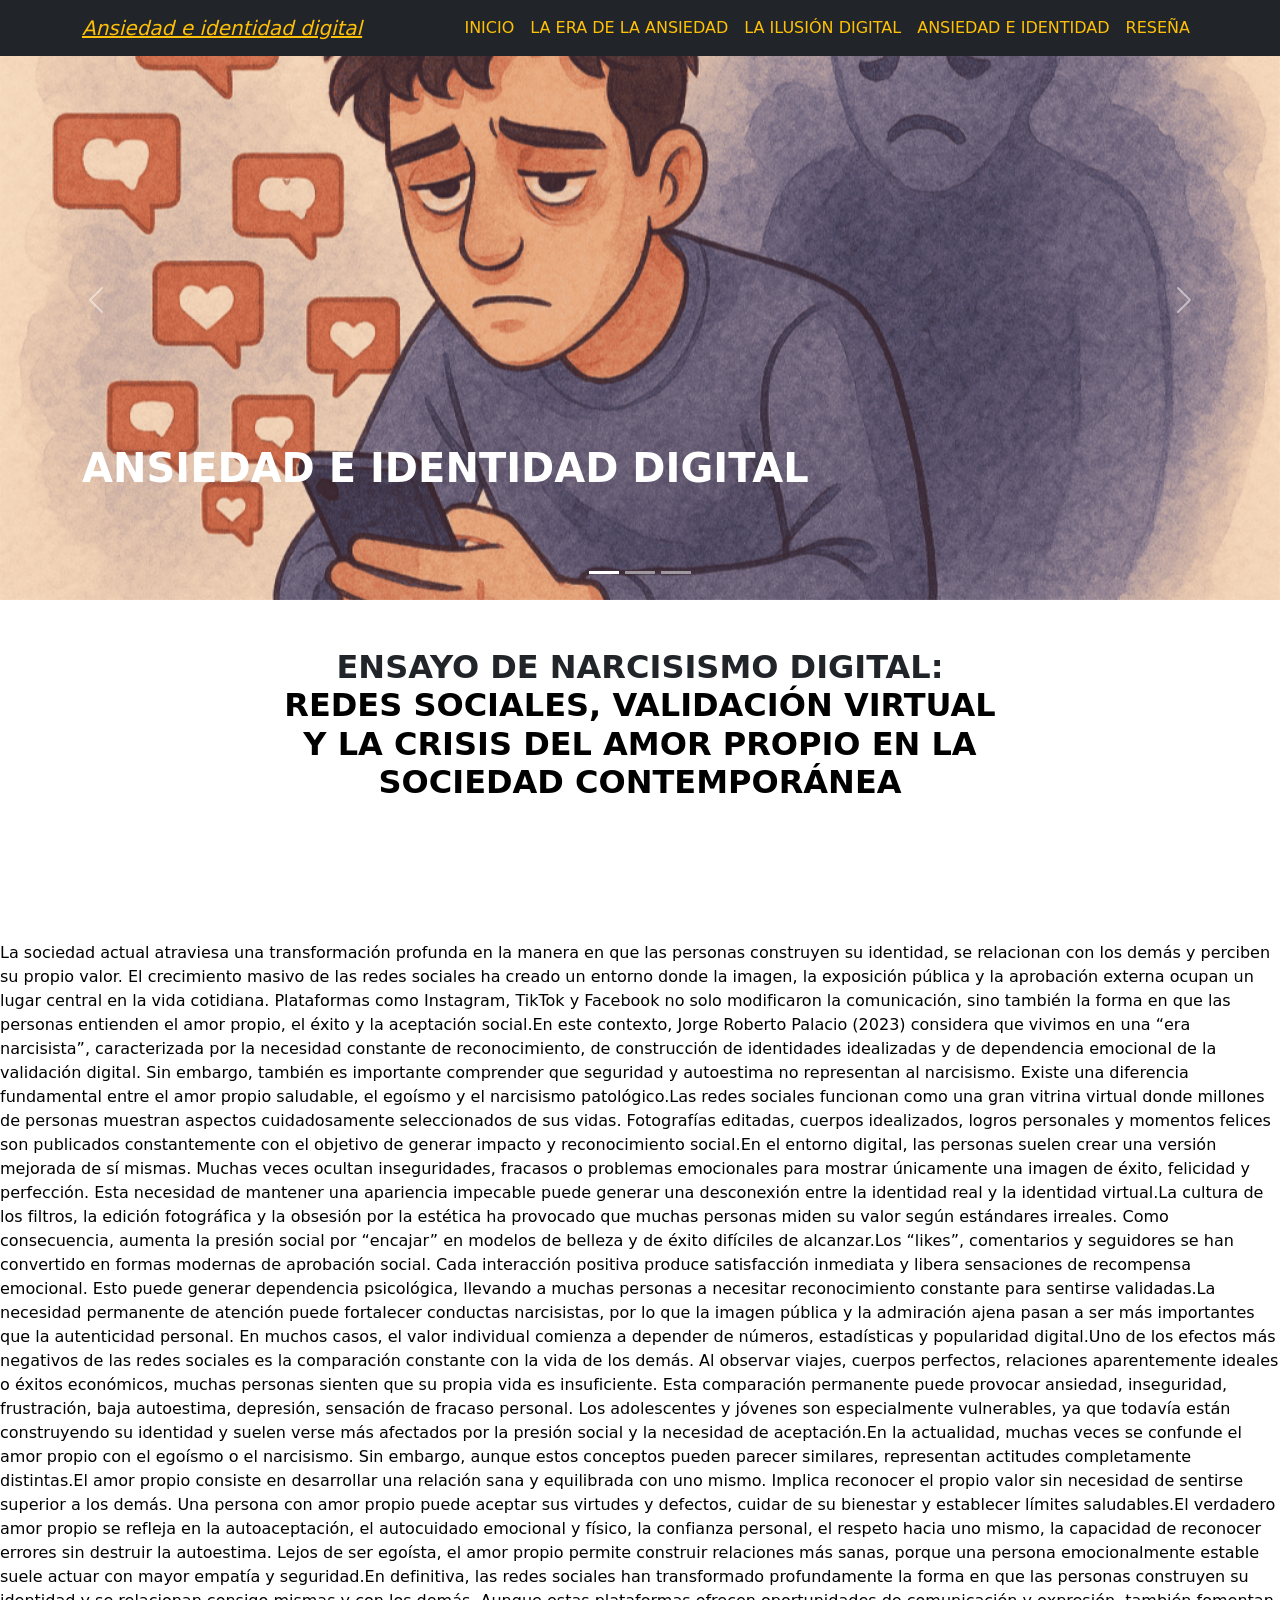
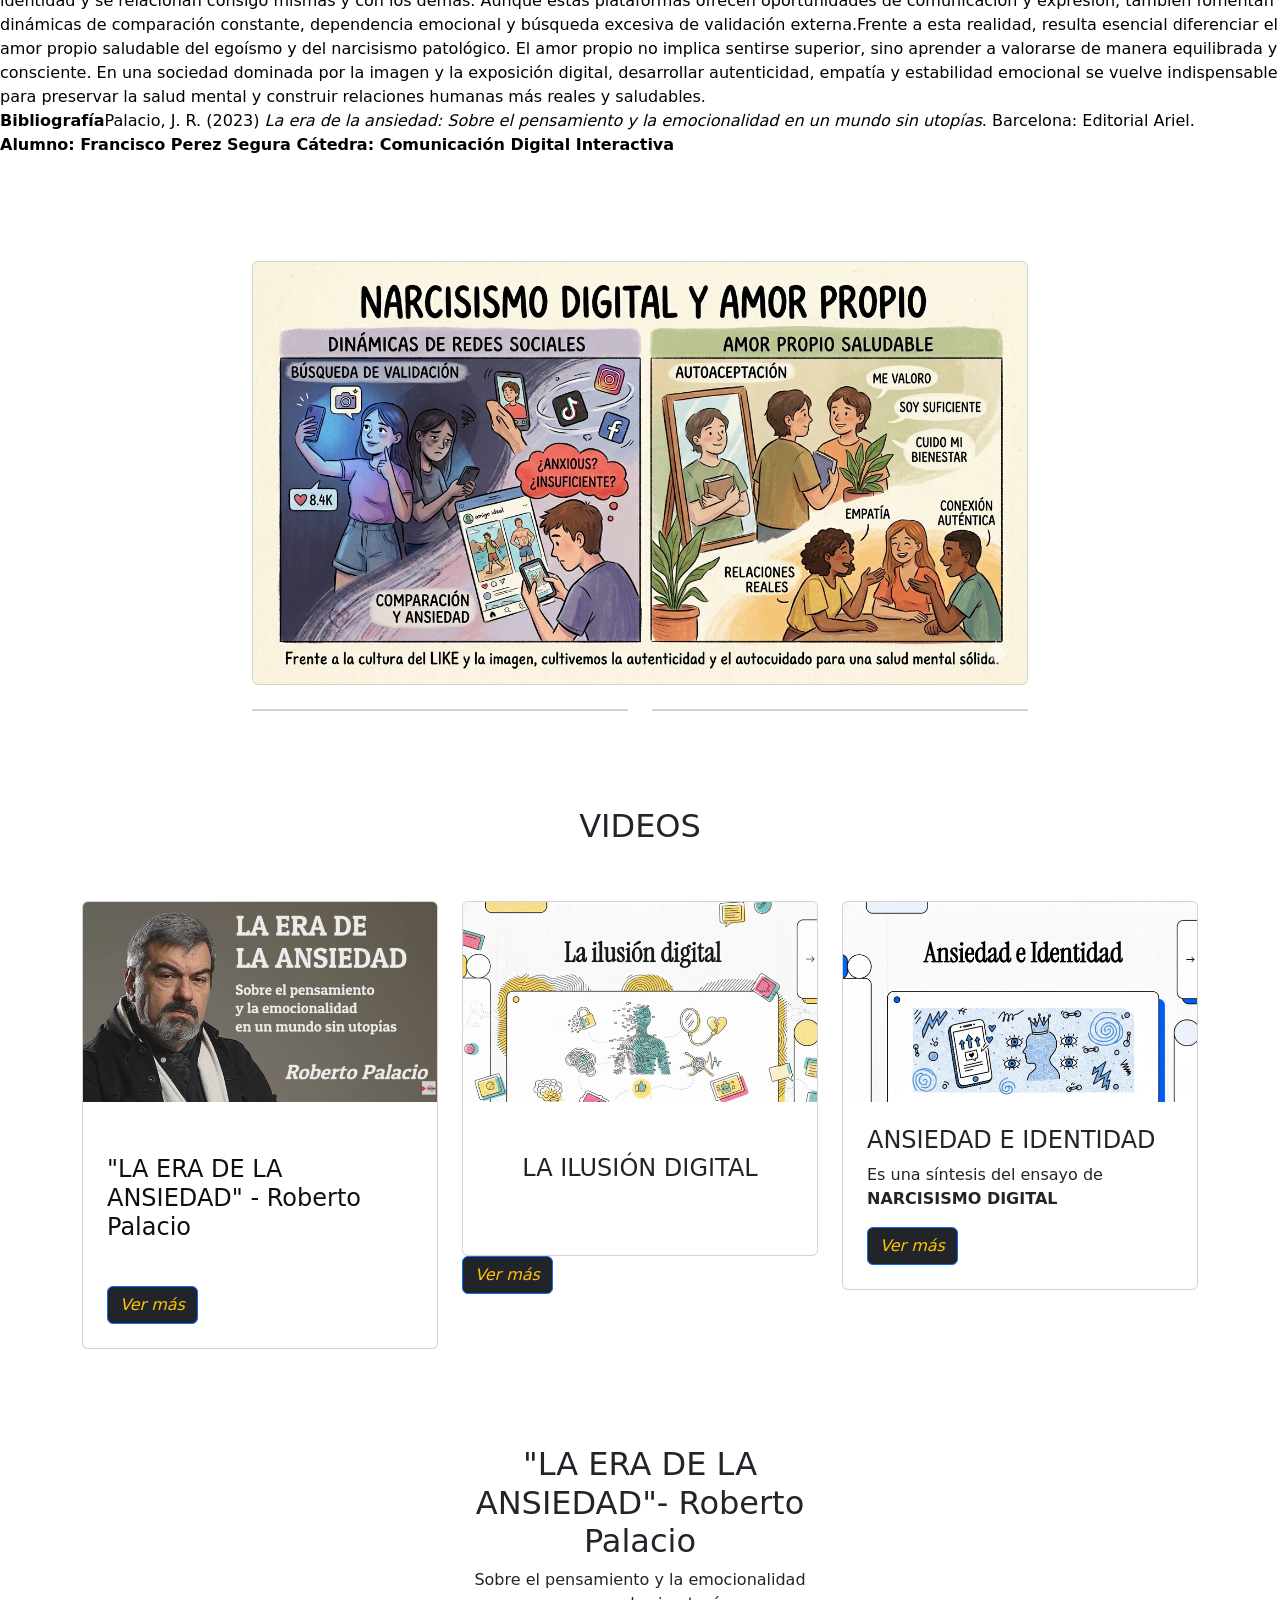
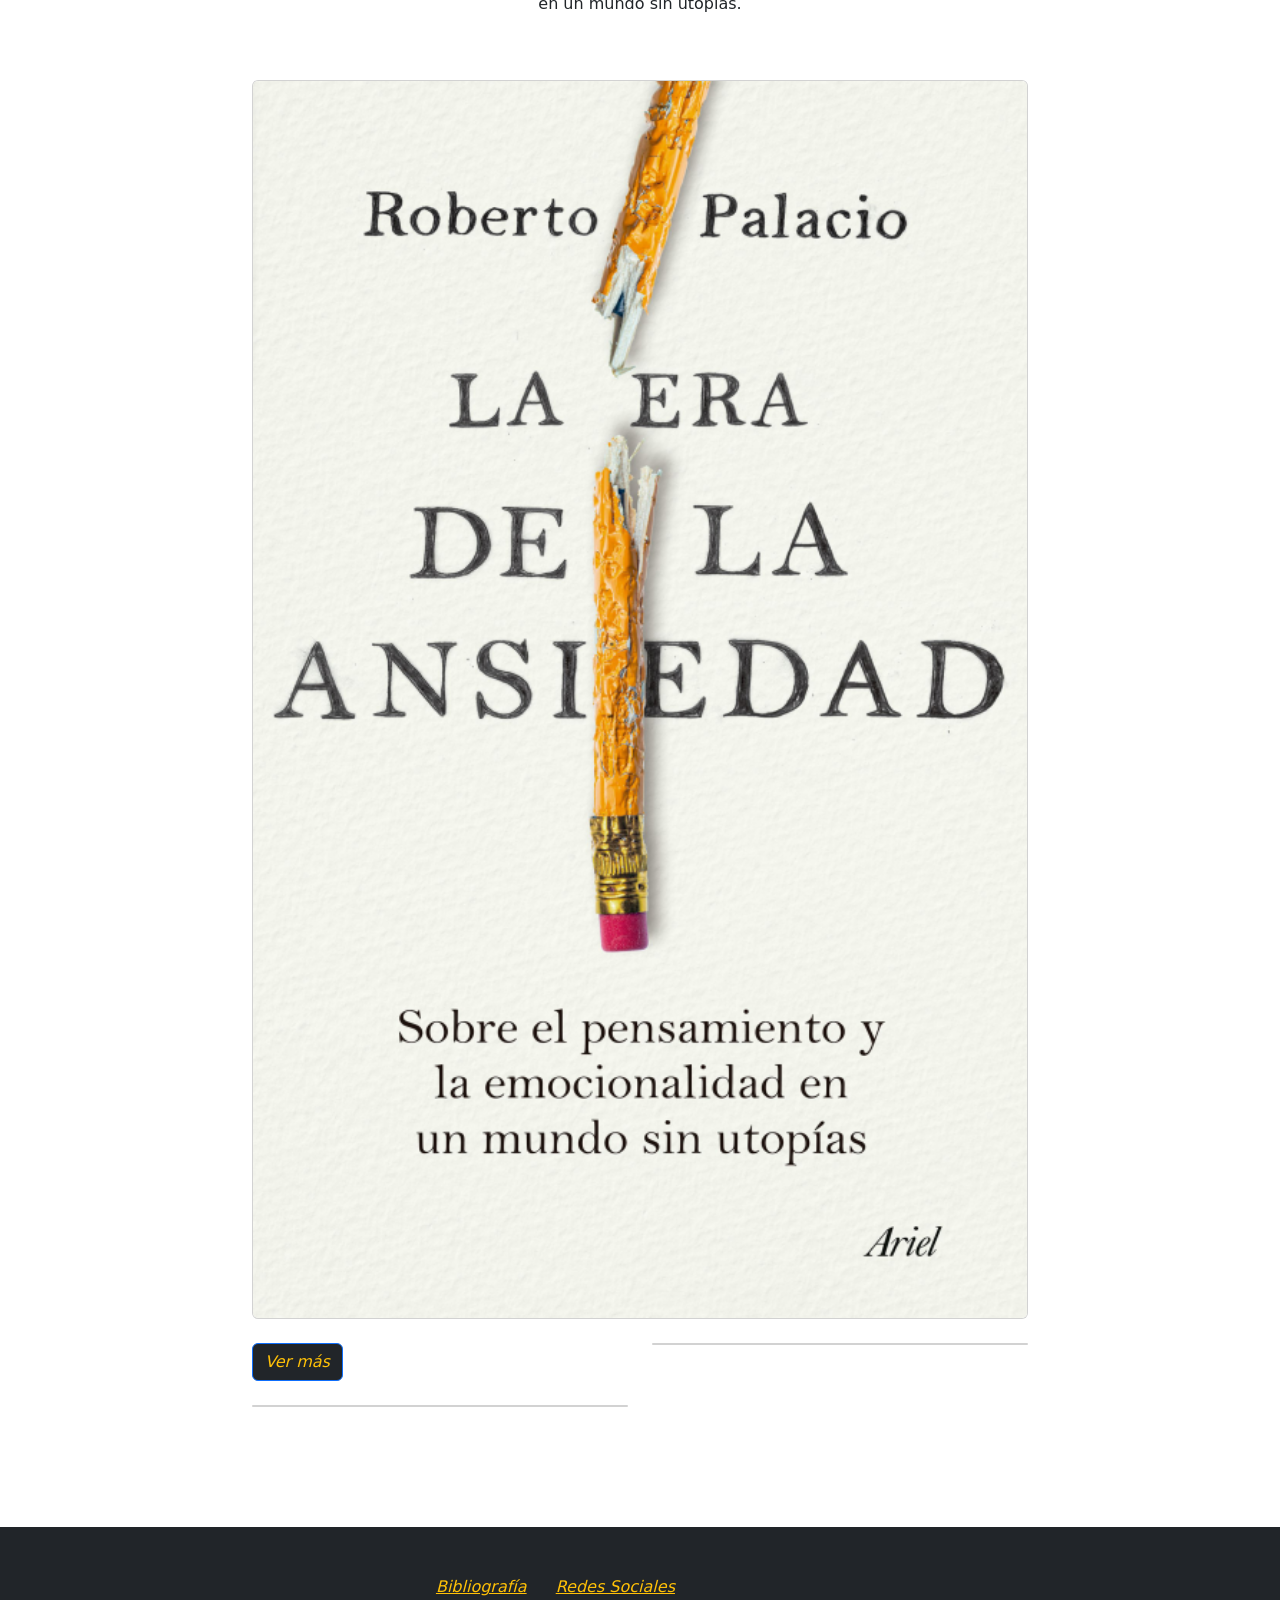
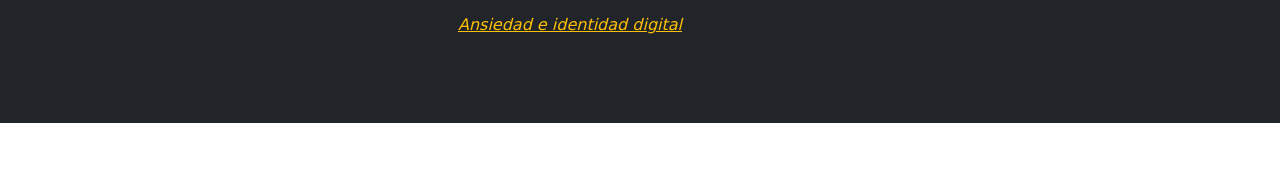
<file: index.html>
<!DOCTYPE html>
<html data-bs-theme="light" lang="es-419">

<head>
    <meta charset="utf-8">
    <meta name="viewport" content="width=device-width, initial-scale=1.0, shrink-to-fit=no">
    <title>TRABAJO FINAL FRAN</title>
    <link rel="stylesheet" href="assets/bootstrap/css/bootstrap.min.css">
    <link rel="stylesheet" href="assets/fonts/font-awesome.min.css">
    <link rel="stylesheet" href="assets/css/bss-overrides.css">
    <link rel="stylesheet" href="assets/css/Navbar-Centered-Links-icons.css">
    <link rel="stylesheet" href="assets/css/responsive-video-youtube.css">
    <link rel="stylesheet" href="assets/css/Responsive-Youtube-Embed.css">
</head>

<body>
    <div class="carousel slide" data-bs-ride="carousel" id="carousel-1" style="height: 600px;">
        <div class="carousel-inner h-100">
            <div class="carousel-item active h-100"><img class="object-fit-cover w-100 d-block position-absolute h-100" src="assets/img/Narcisismo-en-la-era-digital-y-Terapia-Cognitivo-Conductual-1-1024x683.png" alt="Slide Image" style="z-index: -1;">
                <div class="container d-flex h-100 flex-column justify-content-center">
                    <div class="row">
                        <div class="col-md-6 col-lg-9 col-xl-4 offset-md-2">
                            <div style="max-width: 350px;"></div>
                        </div>
                    </div>
                    <h1 class="text-uppercase fw-bold text-white mt-10 pt-10 mb-0 pb-0">ANSIEDAD E IDENTIDAD DIGITAL</h1>
                    <nav class="navbar navbar-expand-lg fixed-top bg-dark navbar-dark" id="mainNav">
                        <div class="container"><a class="navbar-brand fw-lighter fst-italic text-decoration-underline lh-sm link-warning" href="#page-top">Ansiedad e identidad digital</a><button class="navbar-toggler" data-bs-toggle="collapse" data-bs-target="#navbarResponsive" type="button" aria-controls="navbarResponsive" aria-expanded="false" aria-label="Toggle navigation"><i class="fa fa-bars"></i></button>
                            <div class="collapse navbar-collapse" id="navbarResponsive">
                                <ul class="navbar-nav ms-auto text-uppercase">
                                    <li class="nav-item"><a class="nav-link link-warning" href="index.html">Inicio</a></li>
                                    <li class="nav-item"><a class="nav-link link-warning" href="La%20era%20de%20la%20ansiedad.html">la era de la ansiedad</a></li>
                                    <li class="nav-item"></li>
                                    <li class="nav-item"><a class="nav-link link-warning" href="La%20ilusión%20digital.html">La ilusión digital</a></li>
                                    <li class="nav-item"><a class="nav-link link-warning" href="Ansiedad%20e%20Identidad.html">ansiedad e identidad</a></li>
                                    <li class="nav-item"><a class="nav-link link-warning" href="Reseña.html">Reseña</a></li>
                                </ul>
                            </div>
                        </div>
                    </nav>
                </div>
            </div>
            <div class="carousel-item h-100"><img class="object-fit-cover w-100 d-block position-absolute h-100" src="assets/img/2872668ead0c470dfb7cdca3e6be1fa1.jpg" alt="Slide Image" style="z-index: -1;">
                <div class="container d-flex h-100 flex-column justify-content-center">
                    <div class="row">
                        <div class="col-md-6 col-lg-10 col-xl-4 offset-md-2">
                            <div style="max-width: 350px;"></div>
                        </div>
                    </div>
                    <h1 class="text-uppercase fw-bold text-white mt-10 pt-10 pb-3">ANSIEDAD E IDENTIDAD DIGITAL</h1>
                    <div class="collapse navbar-collapse" id="navcol-5">
                        <ul class="nav nav-tabs ms-auto">
                            <li class="nav-item"><a class="nav-link active" href="#">First Item</a></li>
                            <li class="nav-item"><a class="nav-link" href="#">Second Item</a></li>
                            <li class="nav-item"><a class="nav-link" href="#">Third Item</a></li>
                        </ul><a class="btn btn-primary ms-md-2" role="button" href="#">Button</a>
                    </div>
                    <nav class="navbar navbar-expand-lg fixed-top bg-dark navbar-dark" id="mainNav">
                        <div class="container"><a class="navbar-brand fw-lighter fst-italic text-decoration-underline lh-sm link-warning" href="#page-top">Ansiedad e identidad digital</a><button class="navbar-toggler" data-bs-toggle="collapse" data-bs-target="#navbarResponsive" type="button" aria-controls="navbarResponsive" aria-expanded="false" aria-label="Toggle navigation"><i class="fa fa-bars"></i></button>
                            <div class="collapse navbar-collapse" id="navbarResponsive">
                                <ul class="navbar-nav ms-auto text-uppercase">
                                    <li class="nav-item"><a class="nav-link link-warning" href="index.html">Inicio</a></li>
                                    <li class="nav-item"><a class="nav-link link-warning" href="La%20era%20de%20la%20ansiedad.html">la era de la ansiedad</a></li>
                                    <li class="nav-item"></li>
                                    <li class="nav-item"><a class="nav-link link-warning" href="La%20ilusión%20digital.html">La ilusión digital</a></li>
                                    <li class="nav-item"><a class="nav-link link-warning" href="Ansiedad%20e%20Identidad.html">ansiedad e identidad</a></li>
                                    <li class="nav-item"><a class="nav-link link-warning" href="Reseña.html">Reseña</a></li>
                                </ul>
                            </div>
                        </div>
                    </nav>
                </div>
            </div>
            <div class="carousel-item h-100"><img class="object-fit-cover w-100 d-block position-absolute h-100" src="assets/img/230629-aca6-f2-segundo-foro-universitario-violencia-digital.jpg" alt="Slide Image" style="z-index: -1;">
                <div class="container text-warning d-flex h-100 flex-column justify-content-center">
                    <div class="row">
                        <div class="col-md-6 col-lg-10 col-xl-4 offset-md-2">
                            <div style="max-width: 350px;"></div>
                        </div>
                    </div>
                    <p class="text-light mt-3 mb-3"></p>
                    <h1 class="text-uppercase fw-bold text-reset text-white mt-10 pt-0 mb-0 pb-0">ANSIEDAD E IDENTIDAD DIGITAL</h1>
                </div>
                <nav class="navbar navbar-expand-lg fixed-top bg-dark navbar-dark" id="mainNav">
                    <div class="container"><a class="navbar-brand fw-lighter fst-italic text-decoration-underline lh-sm link-warning" href="#page-top">Ansiedad e identidad digital</a><button class="navbar-toggler" data-bs-toggle="collapse" data-bs-target="#navbarResponsive" type="button" aria-controls="navbarResponsive" aria-expanded="false" aria-label="Toggle navigation"><i class="fa fa-bars"></i></button>
                        <div class="collapse navbar-collapse" id="navbarResponsive">
                            <ul class="navbar-nav ms-auto text-uppercase">
                                <li class="nav-item"><a class="nav-link link-warning" href="index.html">Inicio</a></li>
                                <li class="nav-item"><a class="nav-link link-warning" href="La%20era%20de%20la%20ansiedad.html">la era de la ansiedad</a></li>
                                <li class="nav-item"></li>
                                <li class="nav-item"><a class="nav-link link-warning" href="La%20ilusión%20digital.html">La ilusión digital</a></li>
                                <li class="nav-item"><a class="nav-link link-warning" href="Ansiedad%20e%20Identidad.html">ansiedad e identidad</a></li>
                                <li class="nav-item"><a class="nav-link link-warning" href="Reseña.html">Reseña</a></li>
                            </ul>
                        </div>
                    </div>
                </nav>
            </div>
        </div>
        <div><a class="carousel-control-prev" role="button" data-bs-slide="prev" href="#carousel-1"><span class="carousel-control-prev-icon"></span><span class="visually-hidden">Previous</span></a><a class="carousel-control-next" role="button" data-bs-slide="next" href="#carousel-1"><span class="carousel-control-next-icon"></span><span class="visually-hidden">Next</span></a></div>
        <div class="carousel-indicators"><button type="button" data-bs-target="#carousel-1" data-bs-slide-to="0" class="active"></button> <button type="button" data-bs-target="#carousel-1" data-bs-slide-to="1"></button> <button type="button" data-bs-target="#carousel-1" data-bs-slide-to="2"></button></div>
    </div>
    <section class="pt-4 mb-0 pb-5 py-xl-5">
        <div class="container h-100">
            <div class="row h-100">
                <div class="col-md-10 col-xl-8 text-center d-flex d-sm-flex d-md-flex justify-content-center align-items-center justify-content-md-start align-items-md-center justify-content-xl-center mx-auto">
                    <div>
                        <h2 class="text-uppercase fw-bold text-center mt-0 mb-0">ENSAYO DE NARCISISMO DIGITAL:<br><span style="color: rgb(0, 0, 0); background-color: transparent;">redes sociales, validación virtual y la crisis del amor propio en la sociedad contemporánea</span><br><br><br>&nbsp;</h2>
                    </div>
                </div>
            </div>
        </div>
        <p class="text-start mt-0 mb-2 pb-0"><br><span style="color: rgb(0, 0, 0); background-color: transparent;">La sociedad actual atraviesa una transformación profunda en la manera en que las personas construyen su identidad, se relacionan con los demás y perciben su propio valor. El crecimiento masivo de las redes sociales ha creado un entorno donde la imagen, la exposición pública y la aprobación externa ocupan un lugar central en la vida cotidiana. Plataformas como Instagram, TikTok y Facebook no solo modificaron la comunicación, sino también la forma en que las personas entienden el amor propio, el éxito y la aceptación social.En este contexto, Jorge Roberto Palacio (2023) considera que vivimos en una “era narcisista”, caracterizada por la necesidad constante de reconocimiento, de construcción de identidades idealizadas y de dependencia emocional de la validación digital. Sin embargo, también es importante comprender que seguridad y autoestima no representan al narcisismo. Existe una diferencia fundamental entre el amor propio saludable, el egoísmo y el narcisismo patológico.Las redes sociales funcionan como una gran vitrina virtual donde millones de personas muestran aspectos cuidadosamente seleccionados de sus vidas. Fotografías editadas, cuerpos idealizados, logros personales y momentos felices son publicados constantemente con el objetivo de generar impacto y reconocimiento social.En el entorno digital, las personas suelen crear una versión mejorada de sí mismas. Muchas veces ocultan inseguridades, fracasos o problemas emocionales para mostrar únicamente una imagen de éxito, felicidad y perfección. Esta necesidad de mantener una apariencia impecable puede generar una desconexión entre la identidad real y la identidad virtual.La cultura de los filtros, la edición fotográfica y la obsesión por la estética ha provocado que muchas personas miden su valor según estándares irreales. Como consecuencia, aumenta la presión social por “encajar” en modelos de belleza y de éxito difíciles de alcanzar.Los “likes”, comentarios y seguidores se han convertido en formas modernas de aprobación social. Cada interacción positiva produce satisfacción inmediata y libera sensaciones de recompensa emocional. Esto puede generar dependencia psicológica, llevando a muchas personas a necesitar reconocimiento constante para sentirse validadas.La necesidad permanente de atención puede fortalecer conductas narcisistas, por lo que la imagen pública y la admiración ajena pasan a ser más importantes que la autenticidad personal. En muchos casos, el valor individual comienza a depender de números, estadísticas y popularidad digital.Uno de los efectos más negativos de las redes sociales es la comparación constante con la vida de los demás. Al observar viajes, cuerpos perfectos, relaciones aparentemente ideales o éxitos económicos, muchas personas sienten que su propia vida es insuficiente. Esta comparación permanente puede provocar ansiedad, inseguridad, frustración, baja autoestima, depresión, sensación de fracaso personal.&nbsp;Los adolescentes y jóvenes son especialmente vulnerables, ya que todavía están construyendo su identidad y suelen verse más afectados por la presión social y la necesidad de aceptación.En la actualidad, muchas veces se confunde el amor propio con el egoísmo o el narcisismo. Sin embargo, aunque estos conceptos pueden parecer similares, representan actitudes completamente distintas.El amor propio consiste en desarrollar una relación sana y equilibrada con uno mismo. Implica reconocer el propio valor sin necesidad de sentirse superior a los demás. Una persona con amor propio puede aceptar sus virtudes y defectos, cuidar de su bienestar y establecer límites saludables.El verdadero amor propio se refleja en la autoaceptación, el autocuidado emocional y físico, la confianza personal, el respeto hacia uno mismo, la capacidad de reconocer errores sin destruir la autoestima.&nbsp;Lejos de ser egoísta, el amor propio permite construir relaciones más sanas, porque una persona emocionalmente estable suele actuar con mayor empatía y seguridad.En definitiva, las redes sociales han transformado profundamente la forma en que las personas construyen su identidad y se relacionan consigo mismas y con los demás. Aunque estas plataformas ofrecen oportunidades de comunicación y expresión, también fomentan dinámicas de comparación constante, dependencia emocional y búsqueda excesiva de validación externa.Frente a esta realidad, resulta esencial diferenciar el amor propio saludable del egoísmo y del narcisismo patológico. El amor propio no implica sentirse superior, sino aprender a valorarse de manera equilibrada y consciente.&nbsp;En una sociedad dominada por la imagen y la exposición digital, desarrollar autenticidad, empatía y estabilidad emocional se vuelve indispensable para preservar la salud mental y construir relaciones humanas más reales y saludables.</span><br><strong><span style="color: rgb(0, 0, 0); background-color: transparent;">Bibliografía</span></strong><span style="color: rgb(0, 0, 0); background-color: transparent;">Palacio, J. R. (2023) </span><em><span style="color: rgb(0, 0, 0); background-color: transparent;">La era de la ansiedad: Sobre el pensamiento y la emocionalidad en un mundo sin utopías</span></em><span style="color: rgb(0, 0, 0); background-color: transparent;">. Barcelona: Editorial Ariel.</span><br><strong><span style="color: rgb(0, 0, 0); background-color: transparent;">Alumno: Francisco Perez Segura&nbsp;Cátedra: Comunicación Digital Interactiva</span></strong><br><br><br></p>
        <div class="container d-flex flex-column align-items-center py-4 py-xl-5">
            <div class="row gy-4 w-100" style="max-width: 800px;">
                <div class="col-12">
                    <div class="card"><img class="card-img w-100 d-block" src="assets/img/imagen%20para%20tp7.png">
                        <div class="card-img-overlay text-center d-flex flex-column justify-content-center align-items-center p-4"></div>
                    </div>
                </div>
                <div class="col-12 col-md-6">
                    <div class="card"></div>
                </div>
                <div class="col-12 col-md-6">
                    <div class="card"></div>
                </div>
            </div>
        </div>
        <div class="container py-4 py-xl-5">
            <div class="row mb-5">
                <div class="col-md-8 col-xl-6 text-center mx-auto">
                    <h2>VIDEOS</h2>
                </div>
            </div>
            <div class="row gy-4 row-cols-1 row-cols-md-2 row-cols-xl-3">
                <div class="col">
                    <div class="card"><img class="object-fit-cover card-img-top w-100 d-block" style="height: 200px;" src="assets/img/Captura%20de%20pantalla%202026-06-15%20020730.png">
                        <div class="card-body p-4">
                            <h4 class="pb-2 card-title"><br><span style="color: rgb(15, 15, 15);">"LA ERA DE LA ANSIEDAD" - Roberto Palacio</span><br><br></h4><a class="btn btn-primary fw-light fst-italic link-warning text-bg-dark" role="button" href="La%20era%20de%20la%20ansiedad.html">Ver más</a>
                        </div>
                    </div>
                </div>
                <div class="col">
                    <div class="card text-center"><img class="object-fit-cover card-img-top w-100 d-block" style="height: 200px;" src="assets/img/Captura%20de%20pantalla%202026-06-15%20023126.png">
                        <div class="card-body p-4"></div>
                        <h4 class="mt-1 pt-0 mb-5 pb-4">LA ILUSIÓN DIGITAL</h4>
                    </div><a class="btn btn-primary fw-light fst-italic link-warning text-bg-dark" role="button" href="La%20ilusión%20digital.html" target="_blank">Ver más</a>
                </div>
                <div class="col">
                    <div class="card"><img class="object-fit-cover card-img-top w-100 d-block" style="height: 200px;" src="assets/img/Captura%20de%20pantalla%202026-06-15%20024325.png">
                        <div class="card-body p-4">
                            <h4 class="card-title">ANSIEDAD E IDENTIDAD</h4>
                            <p class="card-text">Es una síntesis del ensayo de <strong>NARCISISMO DIGITAL</strong></p><a class="btn btn-primary fw-light fst-italic link-warning text-bg-dark" role="button" href="Ansiedad%20e%20Identidad.html">Ver más</a>
                        </div>
                    </div>
                </div>
            </div>
        </div>
        <div class="container d-flex flex-column align-items-center py-4 py-xl-5">
            <div class="row mb-5">
                <div class="col-md-8 col-xl-6 text-center mx-auto">
                    <h2>"LA ERA DE LA ANSIEDAD"- Roberto Palacio</h2>
                    <p>Sobre el pensamiento y la emocionalidad en un mundo sin utopías.</p>
                </div>
            </div>
            <div class="row gy-4 w-100" style="max-width: 800px;">
                <div class="col-12">
                    <div class="card"><img class="card-img w-100 d-block" src="assets/img/Captura%20de%20pantalla%202026-06-15%20092531.png">
                        <div class="card-img-overlay text-center d-flex flex-column justify-content-center align-items-center p-4"></div>
                    </div>
                </div>
                <div class="col"><a class="btn btn-primary fw-light fst-italic link-warning text-bg-dark" role="button" href="Reseña.html">Ver más</a></div>
                <div class="col">
                    <div class="btn-toolbar">
                        <div class="btn-group" role="group"></div>
                        <div class="btn-group" role="group"></div>
                    </div>
                </div>
                <div class="col-12 col-md-6">
                    <div class="card"></div>
                </div>
                <div class="col-12 col-md-6">
                    <div class="card"></div>
                </div>
            </div>
        </div>
        <footer class="text-center bg-body" data-bs-theme="dark">
            <div class="container ms-0 ps-0 me-0 pe-0 mt-6 pt-7 mb-0 pb-3 py-lg-5">
                <ul class="list-inline">
                    <li class="list-inline-item me-4"><a class="fw-light fst-italic link-warning" href="#https://www.hayfestival.com/artist.aspx?artistid=11437" target="_blank">Bibliografía</a></li>
                    <li class="list-inline-item me-4"><a class="fw-light fst-italic link-warning" href="#https://x.com/palaciorober?lang=es" target="_blank">Redes Sociales</a></li>
                    <li class="list-inline-item"></li>
                </ul>
                <p class="fw-lighter fst-italic text-decoration-underline lh-sm text-warning mb-0">Ansiedad e identidad digital</p>
                <ul class="list-inline">
                    <li class="list-inline-item me-4"><a href="#"></a></li>
                    <li class="list-inline-item me-4"></li>
                    <li class="list-inline-item"><a href="#"></a></li>
                </ul>
            </div>
        </footer>
    </section>
    <script src="assets/bootstrap/js/bootstrap.min.js"></script>
</body>

</html>
</file>
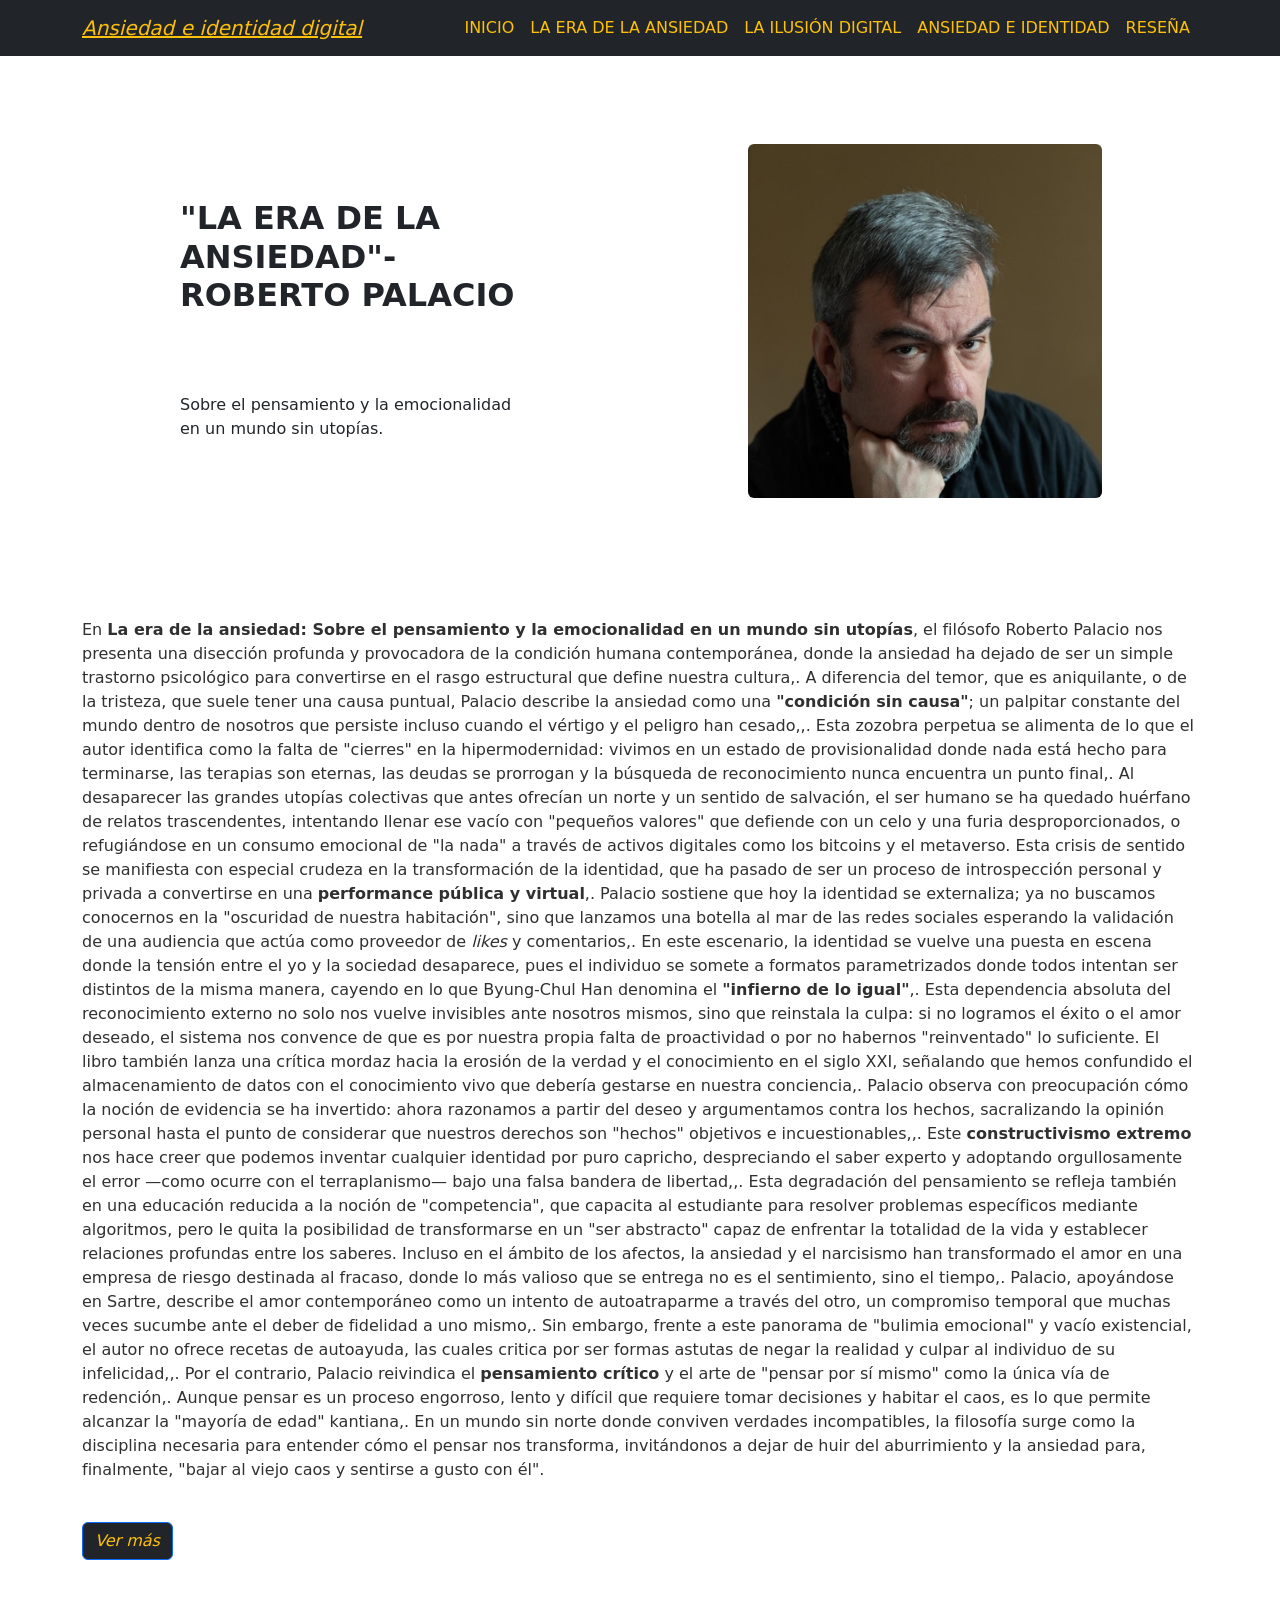
<file: Reseña.html>
<!DOCTYPE html>
<html data-bs-theme="light" lang="es-419">

<head>
    <meta charset="utf-8">
    <meta name="viewport" content="width=device-width, initial-scale=1.0, shrink-to-fit=no">
    <title>TRABAJO FINAL FRAN</title>
    <link rel="stylesheet" href="assets/bootstrap/css/bootstrap.min.css">
    <link rel="stylesheet" href="assets/fonts/font-awesome.min.css">
    <link rel="stylesheet" href="assets/css/bss-overrides.css">
    <link rel="stylesheet" href="assets/css/Navbar-Centered-Links-icons.css">
    <link rel="stylesheet" href="assets/css/responsive-video-youtube.css">
    <link rel="stylesheet" href="assets/css/Responsive-Youtube-Embed.css">
</head>

<body>
    <div class="container py-4 py-xl-5">
        <div class="row gy-4 gy-md-0">
            <div class="col-md-6 text-center text-md-start d-flex d-sm-flex d-md-flex justify-content-center align-items-center justify-content-md-start align-items-md-center justify-content-xl-center">
                <div style="max-width: 350px;">
                    <h2 class="text-uppercase fw-bold"><br>"LA ERA DE LA ANSIEDAD"- Roberto Palacio<br><br></h2>
                    <p class="my-3"><br>Sobre el pensamiento y la emocionalidad en un mundo sin utopías.<br><br></p>
                </div>
            </div>
            <div class="col-md-6">
                <div class="m-xl-5 p-xl-5"><img class="img-fluid object-fit-cover rounded w-100" style="min-height: 300px;" src="assets/img/21251.jpg"></div>
            </div>
        </div>
        <p><br><span style="color: rgb(48, 48, 48);">En </span><strong><span style="color: rgb(48, 48, 48);">La era de la ansiedad: Sobre el pensamiento y la emocionalidad en un mundo sin utopías</span></strong><span style="color: rgb(48, 48, 48);">, el filósofo Roberto Palacio nos presenta una disección profunda y provocadora de la condición humana contemporánea, donde la ansiedad ha dejado de ser un simple trastorno psicológico para convertirse en el rasgo estructural que define nuestra cultura,. A diferencia del temor, que es aniquilante, o de la tristeza, que suele tener una causa puntual, Palacio describe la ansiedad como una </span><strong><span style="color: rgb(48, 48, 48);">"condición sin causa"</span></strong><span style="color: rgb(48, 48, 48);">; un palpitar constante del mundo dentro de nosotros que persiste incluso cuando el vértigo y el peligro han cesado,,. Esta zozobra perpetua se alimenta de lo que el autor identifica como la falta de "cierres" en la hipermodernidad: vivimos en un estado de provisionalidad donde nada está hecho para terminarse, las terapias son eternas, las deudas se prorrogan y la búsqueda de reconocimiento nunca encuentra un punto final,. Al desaparecer las grandes utopías colectivas que antes ofrecían un norte y un sentido de salvación, el ser humano se ha quedado huérfano de relatos trascendentes, intentando llenar ese vacío con "pequeños valores" que defiende con un celo y una furia desproporcionados, o refugiándose en un consumo emocional de "la nada" a través de activos digitales como los bitcoins y el metaverso. Esta crisis de sentido se manifiesta con especial crudeza en la transformación de la identidad, que ha pasado de ser un proceso de introspección personal y privada a convertirse en una </span><strong><span style="color: rgb(48, 48, 48);">performance pública y virtual</span></strong><span style="color: rgb(48, 48, 48);">,. Palacio sostiene que hoy la identidad se externaliza; ya no buscamos conocernos en la "oscuridad de nuestra habitación", sino que lanzamos una botella al mar de las redes sociales esperando la validación de una audiencia que actúa como proveedor de </span><em><span style="color: rgb(48, 48, 48);">likes</span></em><span style="color: rgb(48, 48, 48);"> y comentarios,. En este escenario, la identidad se vuelve una puesta en escena donde la tensión entre el yo y la sociedad desaparece, pues el individuo se somete a formatos parametrizados donde todos intentan ser distintos de la misma manera, cayendo en lo que Byung-Chul Han denomina el </span><strong><span style="color: rgb(48, 48, 48);">"infierno de lo igual"</span></strong><span style="color: rgb(48, 48, 48);">,. Esta dependencia absoluta del reconocimiento externo no solo nos vuelve invisibles ante nosotros mismos, sino que reinstala la culpa: si no logramos el éxito o el amor deseado, el sistema nos convence de que es por nuestra propia falta de proactividad o por no habernos "reinventado" lo suficiente. El libro también lanza una crítica mordaz hacia la erosión de la verdad y el conocimiento en el siglo XXI, señalando que hemos confundido el almacenamiento de datos con el conocimiento vivo que debería gestarse en nuestra conciencia,. Palacio observa con preocupación cómo la noción de evidencia se ha invertido: ahora razonamos a partir del deseo y argumentamos contra los hechos, sacralizando la opinión personal hasta el punto de considerar que nuestros derechos son "hechos" objetivos e incuestionables,,. Este </span><strong><span style="color: rgb(48, 48, 48);">constructivismo extremo</span></strong><span style="color: rgb(48, 48, 48);"> nos hace creer que podemos inventar cualquier identidad por puro capricho, despreciando el saber experto y adoptando orgullosamente el error —como ocurre con el terraplanismo— bajo una falsa bandera de libertad,,. Esta degradación del pensamiento se refleja también en una educación reducida a la noción de "competencia", que capacita al estudiante para resolver problemas específicos mediante algoritmos, pero le quita la posibilidad de transformarse en un "ser abstracto" capaz de enfrentar la totalidad de la vida y establecer relaciones profundas entre los saberes. Incluso en el ámbito de los afectos, la ansiedad y el narcisismo han transformado el amor en una empresa de riesgo destinada al fracaso, donde lo más valioso que se entrega no es el sentimiento, sino el tiempo,. Palacio, apoyándose en Sartre, describe el amor contemporáneo como un intento de autoatraparme a través del otro, un compromiso temporal que muchas veces sucumbe ante el deber de fidelidad a uno mismo,. Sin embargo, frente a este panorama de "bulimia emocional" y vacío existencial, el autor no ofrece recetas de autoayuda, las cuales critica por ser formas astutas de negar la realidad y culpar al individuo de su infelicidad,,. Por el contrario, Palacio reivindica el </span><strong><span style="color: rgb(48, 48, 48);">pensamiento crítico</span></strong><span style="color: rgb(48, 48, 48);"> y el arte de "pensar por sí mismo" como la única vía de redención,. Aunque pensar es un proceso engorroso, lento y difícil que requiere tomar decisiones y habitar el caos, es lo que permite alcanzar la "mayoría de edad" kantiana,. En un mundo sin norte donde conviven verdades incompatibles, la filosofía surge como la disciplina necesaria para entender cómo el pensar nos transforma, invitándonos a dejar de huir del aburrimiento y la ansiedad para, finalmente, "bajar al viejo caos y sentirse a gusto con él".</span><br><br></p><a class="btn btn-primary fw-light fst-italic link-warning text-bg-dark" role="button" href="https://pdlibrosarg.cdnstatics2.com/usuaris/libros_contenido/arxius/55/54581_TPC_La%20era%20de%20la%20ansiedad.pdf" target="_blank">Ver más</a>
        <nav class="navbar navbar-expand-lg fixed-top bg-dark navbar-dark" id="mainNav">
            <div class="container"><a class="navbar-brand fw-lighter fst-italic text-decoration-underline lh-sm link-warning" href="#page-top">Ansiedad e identidad digital</a><button class="navbar-toggler" data-bs-toggle="collapse" data-bs-target="#navbarResponsive" type="button" aria-controls="navbarResponsive" aria-expanded="false" aria-label="Toggle navigation"><i class="fa fa-bars"></i></button>
                <div class="collapse navbar-collapse" id="navbarResponsive">
                    <ul class="navbar-nav ms-auto text-uppercase">
                        <li class="nav-item"><a class="nav-link link-warning" href="index.html">Inicio</a></li>
                        <li class="nav-item"><a class="nav-link link-warning" href="La%20era%20de%20la%20ansiedad.html">la era de la ansiedad</a></li>
                        <li class="nav-item"></li>
                        <li class="nav-item"><a class="nav-link link-warning" href="La%20ilusión%20digital.html">La ilusión digital</a></li>
                        <li class="nav-item"><a class="nav-link link-warning" href="Ansiedad%20e%20Identidad.html">ansiedad e identidad</a></li>
                        <li class="nav-item"><a class="nav-link link-warning" href="Reseña.html">Reseña</a></li>
                    </ul>
                </div>
            </div>
        </nav>
    </div>
    <script src="assets/bootstrap/js/bootstrap.min.js"></script>
</body>

</html>
</file>
<file: assets/css/bss-overrides.css>
.mx-auto {
  margin-right: auto!important;
  margin-left: auto!important;
}

.my-3 {
  margin-top: 1rem!important;
  margin-bottom: 1rem!important;
}

.mt-0 {
  margin-top: 0!important;
}

.mt-1 {
  margin-top: .25rem!important;
}

.mt-3 {
  margin-top: 1rem!important;
}

.mt-6 {
  margin-top: 4.5rem !important;
}

.mt-10 {
  margin-top: 10.5rem !important;
}

.me-0 {
  margin-right: 0!important;
}

.me-4 {
  margin-right: 1.5rem!important;
}

.mb-0 {
  margin-bottom: 0!important;
}

.mb-2 {
  margin-bottom: .5rem!important;
}

.mb-3 {
  margin-bottom: 1rem!important;
}

.mb-5 {
  margin-bottom: 3rem!important;
}

.ms-0 {
  margin-left: 0!important;
}

.ms-auto {
  margin-left: auto!important;
}

.p-4 {
  padding: 1.5rem!important;
}

.py-4 {
  padding-top: 1.5rem!important;
  padding-bottom: 1.5rem!important;
}

.pt-0 {
  padding-top: 0!important;
}

.pt-4 {
  padding-top: 1.5rem!important;
}

.pt-7 {
  padding-top: 6rem !important;
}

.pt-10 {
  padding-top: 10.5rem !important;
}

.pe-0 {
  padding-right: 0!important;
}

.pb-0 {
  padding-bottom: 0!important;
}

.pb-2 {
  padding-bottom: .5rem!important;
}

.pb-3 {
  padding-bottom: 1rem!important;
}

.pb-4 {
  padding-bottom: 1.5rem!important;
}

.pb-5 {
  padding-bottom: 3rem!important;
}

.ps-0 {
  padding-left: 0!important;
}

@media (min-width:768px) {
  .ms-md-2 {
    margin-left: .5rem!important;
  }
}

@media (min-width:992px) {
  .py-lg-5 {
    padding-top: 3rem!important;
    padding-bottom: 3rem!important;
  }
}

@media (min-width:1200px) {
  .m-xl-5 {
    margin: 3rem!important;
  }
}

@media (min-width:1200px) {
  .p-xl-5 {
    padding: 3rem!important;
  }
}

@media (min-width:1200px) {
  .py-xl-5 {
    padding-top: 3rem!important;
    padding-bottom: 3rem!important;
  }
}
</file>
<file: assets/css/Navbar-Centered-Links-icons.css>
.bs-icon {
  --bs-icon-size: .75rem;
  display: flex;
  flex-shrink: 0;
  justify-content: center;
  align-items: center;
  font-size: var(--bs-icon-size);
  width: calc(var(--bs-icon-size) * 2);
  height: calc(var(--bs-icon-size) * 2);
  color: var(--bs-primary);
}

.bs-icon-xs {
  --bs-icon-size: 1rem;
  width: calc(var(--bs-icon-size) * 1.5);
  height: calc(var(--bs-icon-size) * 1.5);
}

.bs-icon-sm {
  --bs-icon-size: 1rem;
}

.bs-icon-md {
  --bs-icon-size: 1.5rem;
}

.bs-icon-lg {
  --bs-icon-size: 2rem;
}

.bs-icon-xl {
  --bs-icon-size: 2.5rem;
}

.bs-icon.bs-icon-primary {
  color: var(--bs-white);
  background: var(--bs-primary);
}

.bs-icon.bs-icon-primary-light {
  color: var(--bs-primary);
  background: rgba(var(--bs-primary-rgb), .2);
}

.bs-icon.bs-icon-semi-white {
  color: var(--bs-primary);
  background: rgba(255, 255, 255, .5);
}

.bs-icon.bs-icon-rounded {
  border-radius: .5rem;
}

.bs-icon.bs-icon-circle {
  border-radius: 50%;
}
</file>
<file: assets/css/responsive-video-youtube.css>
.embed-responsive {
  position: relative;
  display: block;
  width: 100%;
  padding: 0;
  overflow: hidden;
}

.embed-responsive::before {
  display: block;
  content: "";
}

.embed-responsive-16by9::before {
  padding-top: 56.25%;
}
</file>
<file: assets/css/Responsive-Youtube-Embed.css>
.video-container {
  position: relative;
  padding-bottom: 56.25%;
  padding-top: 0;
  height: 0;
  overflow: hidden;
}

.video-container iframe, .video-container object, .video-container embed {
  position: absolute;
  top: 0;
  left: 0;
  width: 100%;
  height: 100%;
}
</file>
